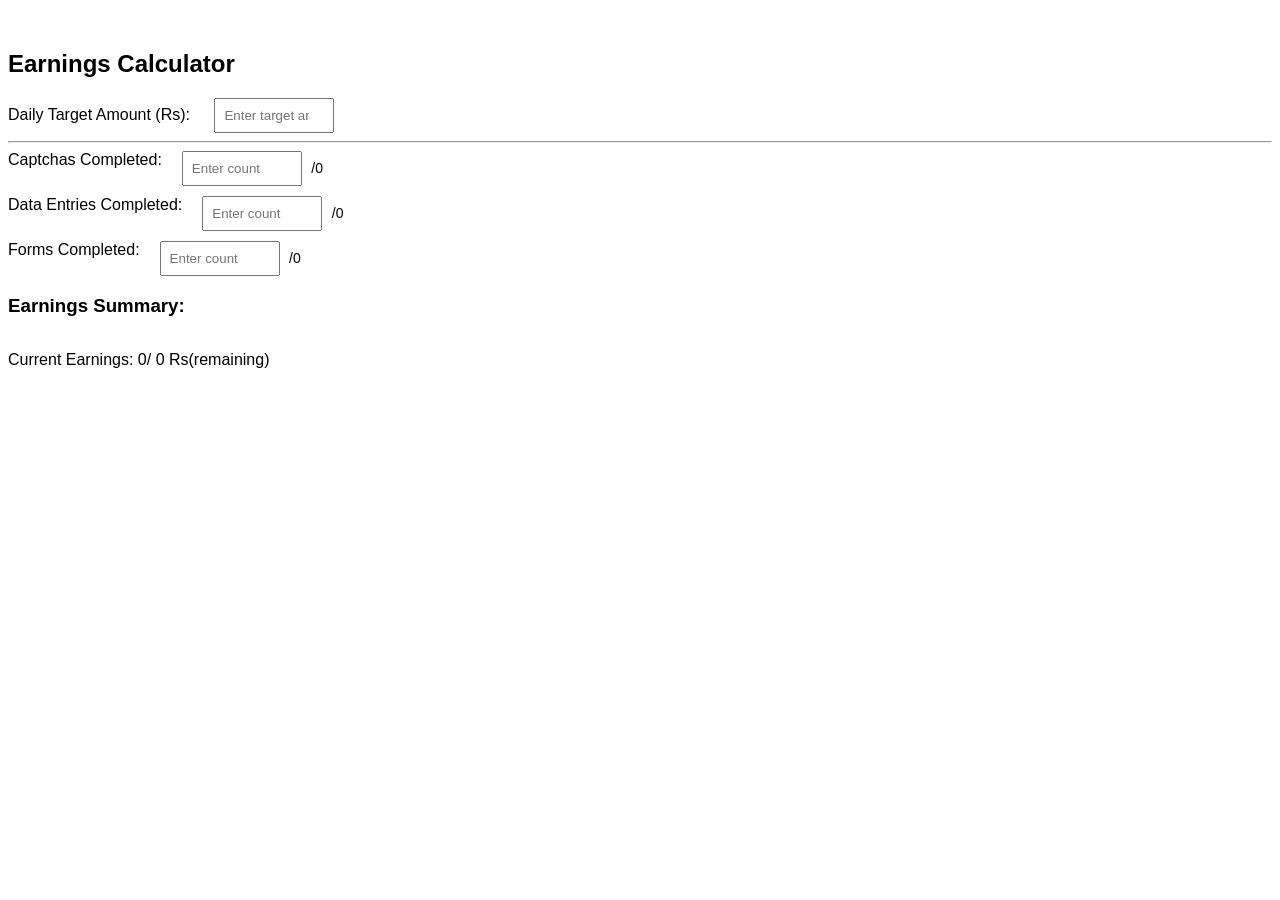
<file: index.html>
<!DOCTYPE html>
<html lang="en">
<head>
    <meta charset="UTF-8">
    <meta name="viewport" content="width=device-width, initial-scale=1.0">
    <title>Earnings Calculator</title>
    <style>
        body {
            font-family: Arial, sans-serif;
            margin-top: 50px;
        }

        .input-container {
            display: flex;
            margin-bottom: 10px;
            
            
        }

        input {
            padding: 8px;
            width: 100px;
            margin-left:20px;
        }

        .suffix {
            font-size: 14px;
            margin-left: 5px;
        }

        button {
            padding: 10px;
            background-color: #4CAF50;
            color: white;
            border: none;
            border-radius: 5px;
            cursor: pointer;
        }
        #currentEarnings, #remainingEarnings{
        display:inline-block;
        }
    </style>
</head>
<body>

    <h2>Earnings Calculator</h2>

    <label for="dailyTarget">Daily Target Amount (Rs):</label>
    <input type="number" id="dailyTarget" placeholder="Enter target amount" oninput="calculateRemaining()">
    <hr>

    <div class="input-container">
        <label for="captchasCount">Captchas Completed:</label>
        <div>
        <input type="number" id="captchasCount" placeholder="Enter count" oninput="calculateRemaining()">
        <span id="remainingCaptchas" class="suffix">/0</span>
    </div>
    </div>

    <div class="input-container">
        <label for="dataEntriesCount">Data Entries Completed:</label>
        <div>
        <input type="number" id="dataEntriesCount" placeholder="Enter count" oninput="calculateRemaining()">
        <span id="remainingDataEntries" class="suffix">/0</span>
        </div>
    </div>

    <div class="input-container">
        <label for="formsCount">Forms Completed:</label>
        <div>
        <input type="number" id="formsCount" placeholder="Enter count" oninput="calculateRemaining()">
        <span id="remainingForms" class="suffix">/0</span>
        </div>
    </div>

    <h3>Earnings Summary:</h3>
    <p id="currentEarnings">Current Earnings: 0/</p>
    <p id="remainingEarnings">0 Rs(remaining)</p>

    <script>
        function calculateRemaining() {
            var dailyTarget = parseInt(document.getElementById('dailyTarget').value) || 0;
            var captchasCount = parseInt(document.getElementById('captchasCount').value) || 0;
            var dataEntriesCount = parseInt(document.getElementById('dataEntriesCount').value) || 0;
            var formsCount = parseInt(document.getElementById('formsCount').value) || 0;

            var captchasRate = 60 / 1000; // Rs per captcha
            var dataEntriesRate = 1000 / 1000; // Rs per data entry
            var formsRate = 1500 / 1000; // Rs per form

            var currentEarnings = (captchasCount * captchasRate) + (dataEntriesCount * dataEntriesRate) + (formsCount * formsRate);

            var remainingCaptchas = Math.ceil(Math.max(0, dailyTarget - currentEarnings) / captchasRate);
            var remainingDataEntries = Math.ceil(Math.max(0, dailyTarget - currentEarnings) / dataEntriesRate);
            var remainingForms = Math.ceil(Math.max(0, dailyTarget - currentEarnings) / formsRate);

            document.getElementById('remainingCaptchas').textContent = '/' + remainingCaptchas;
            document.getElementById('remainingDataEntries').textContent = '/' + remainingDataEntries;
            document.getElementById('remainingForms').textContent = '/' + remainingForms;

            document.getElementById('currentEarnings').textContent = 'Current Earnings: ' + currentEarnings.toFixed(2) + ' Rs';

            var remainingEarnings = Math.max(0, dailyTarget - currentEarnings);
            document.getElementById('remainingEarnings').textContent ="/"+ remainingEarnings.toFixed(2) + ' Rs (remaining)';
        }
    </script>

</body>
</html>
</file>
